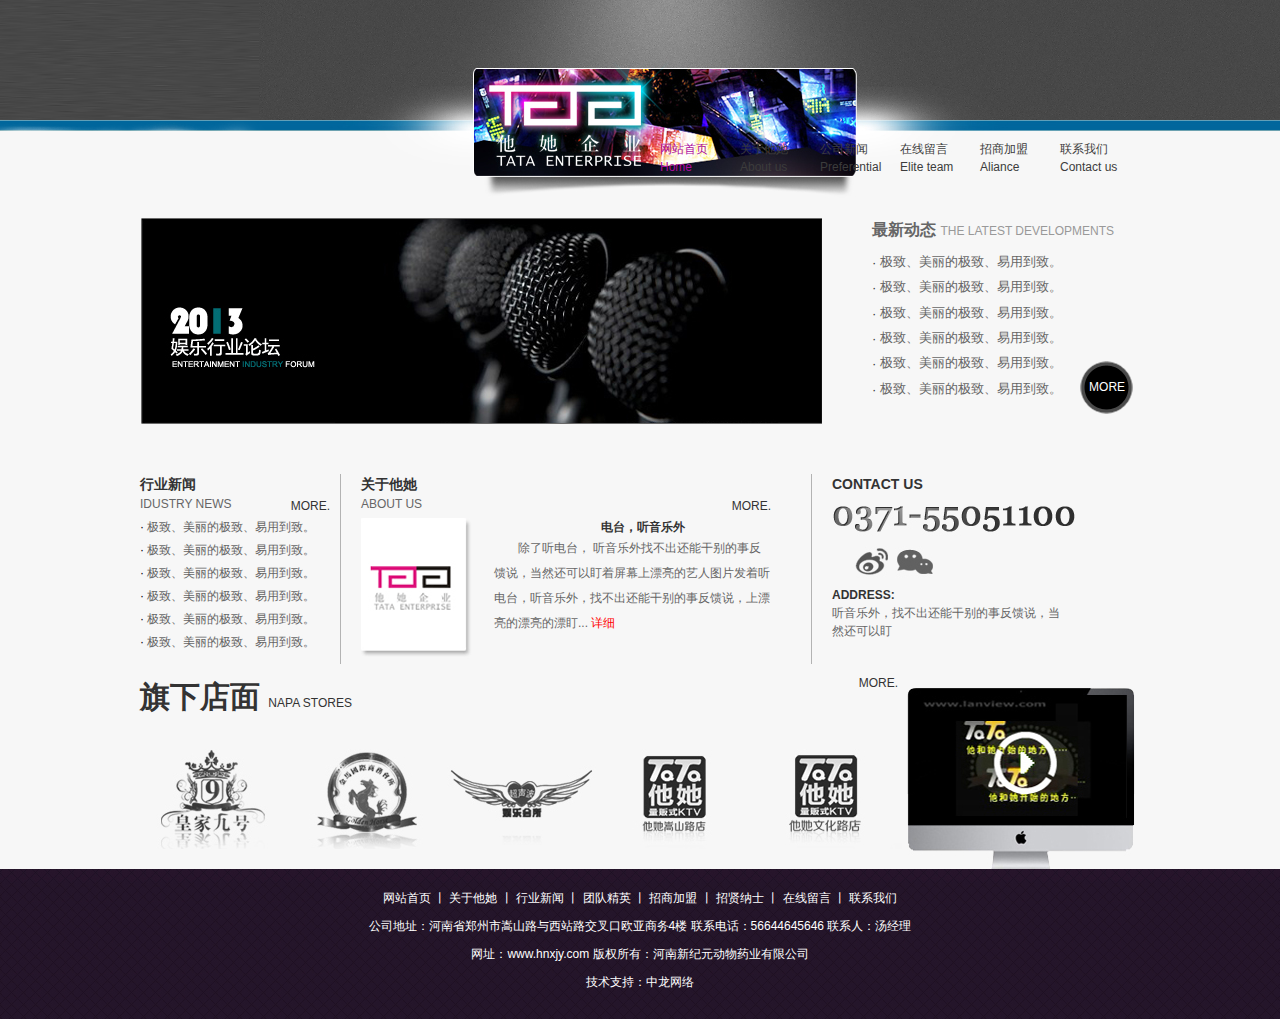
<file: index.html>
<!doctype html>
<html>
<head>
<meta charset="utf-8">
<title>他她首页</title>
	<link rel="stylesheet" type="text/css" href="css/index.css">
	<script src="js/jquery-1.8.3.min.js"></script>
    <script src="js/bxSlider.js"></script>
    <script>
    	$(function(){
			$("#js").bxSlider({
				pager:false,
				});
			
			})
    </script>
</head>

<body>
	<div class="top">
    	<div class="con">
        	<div class="bread">
            	<ul class="small">
                	<li class="ding"><a href="index.html">网站首页<span>Home</span></a></li>
                    <li><a href="about.html">关于他她<span>About us</span></a></li>
                    <li><a href="newslist.html">公司新闻<span>Preferential</span></a></li>
                    <li><a href="zaixianliuyanlist.html">在线留言<span>Elite team</span></a></li>
                    <li><a href="hezuo.html">招商加盟<span>Aliance</span></a></li>
                    <li><a href="contact.html">联系我们<span>Contact us</span></a></li>
                </ul>
            </div>
        </div>
    </div>
    <div class="banner">
    	<div class="con">
        	<div class="img" style="float:left; width:682px; height:206px;">
            	<ul id="js">
                	<li><a href="" target="_blank"><img src="images/banner_Img1.jpg"/></a></li>
                    <li><a href="" target="_blank"><img src="images/banner_Img1.jpg"/></a></li>
                </ul>
            </div>
            <div class="new">
            	<ul>
                	<h3>最新动态 <span>THE LATEST DEVELOPMENTS</span></h3>
                    <li><span>·</span> <a href="">极致、美丽的极致、易用到致。</a></li>
                    <li><span>·</span> <a href="">极致、美丽的极致、易用到致。</a></li>
                    <li><span>·</span> <a href="">极致、美丽的极致、易用到致。</a></li>
                    <li><span>·</span> <a href="">极致、美丽的极致、易用到致。</a></li>
                    <li><span>·</span> <a href="">极致、美丽的极致、易用到致。</a></li>
                    <li><span>·</span> <a href="">极致、美丽的极致、易用到致。</a></li>
                    <p><a href="">MORE</a></p>
                </ul>
            </div>
        </div>
    </div>
    <div class="arctile">
    	<div class="con">
        	<div class="napa">
            	<h3><a href="">MORE.</a>行业新闻<span>IDUSTRY NEWS</span></h3>
                <ul>
                    <li><span>·</span> <a href="">极致、美丽的极致、易用到致。</a></li>
                    <li><span>·</span> <a href="">极致、美丽的极致、易用到致。</a></li>
                    <li><span>·</span> <a href="">极致、美丽的极致、易用到致。</a></li>
                    <li><span>·</span> <a href="">极致、美丽的极致、易用到致。</a></li>
                    <li><span>·</span> <a href="">极致、美丽的极致、易用到致。</a></li>
                    <li><span>·</span> <a href="">极致、美丽的极致、易用到致。</a></li>
                    
                </ul>
            </div>
            <div class="about">
            	<h3><a href="">MORE.</a>关于他她<span>ABOUT US</span></h3>
            	<div class="imgs">
                	<img src="images/music_img .gif"/>
                </div>
                <div class="text">
                	<h4><a href="">电台，听音乐外</a></h4>
                    <p>除了听电台， 听音乐外找不出还能干别的事反馈说，当然还可以盯着屏幕上漂亮的艺人图片发着听电台，听音乐外，找不出还能干别的事反馈说，上漂亮的漂亮的漂盯... <a href="">详细</a></p>
                </div>
            </div>
            <div class="contact">
            	<h3><a href="">CONTACT US</a></h3>
                <p><img src="images/dianhua.gif"/></p>
                <p class="r"><a href=""><img src="images/weibo.gif"/> <img src="images/weixin2.gif"></a></p>
                <h6>ADDRESS:</h6>
                <p>听音乐外，找不出还能干别的事反馈说，当然还可以盯</p>
            </div>
        </div>
    </div>
    <div class="icon">
    	<div class="con">
        	<h1><a href="">MORE.</a>旗下店面 <span>NAPA STORES</span></h1>
            <ul>
            	<li><a href=""><img src="images/pinpai1.jpg"/></a></li>
                <li><a href=""><img src="images/pinpai2.jpg"/></a></li>
                <li><a href=""><img src="images/pinpai3.jpg"/></a></li>
                <li><a href=""><img src="images/pinpai4.jpg"/></a></li>
                <li><a href=""><img src="images/pinpai5.jpg"/></a></li>
                <li class="up"><img src="images/icon.jpg"/></li>
            </ul>
            
        </div>
    </div>
    <div class="footer">
    	<div class="con">
        	<p class="link"><a href="">网站首页</a> 丨 <a href="">关于他她</a> 丨 <a href="">行业新闻</a> 丨 <a href="">团队精英</a> 丨 <a href="">招商加盟</a> 丨 <a href="">招贤纳士</a> 丨 <a href="">在线留言</a> 丨 <a href="">联系我们</a></p>
            <p class="">公司地址：河南省郑州市嵩山路与西站路交叉口欧亚商务4楼 联系电话：56644645646 联系人：汤经理</p>
			<p>网址：www.hnxjy.com 版权所有：河南新纪元动物药业有限公司</p>
			<p>技术支持：中龙网络</p>
            
        </div>
    </div>
</body>
</html>
</file>
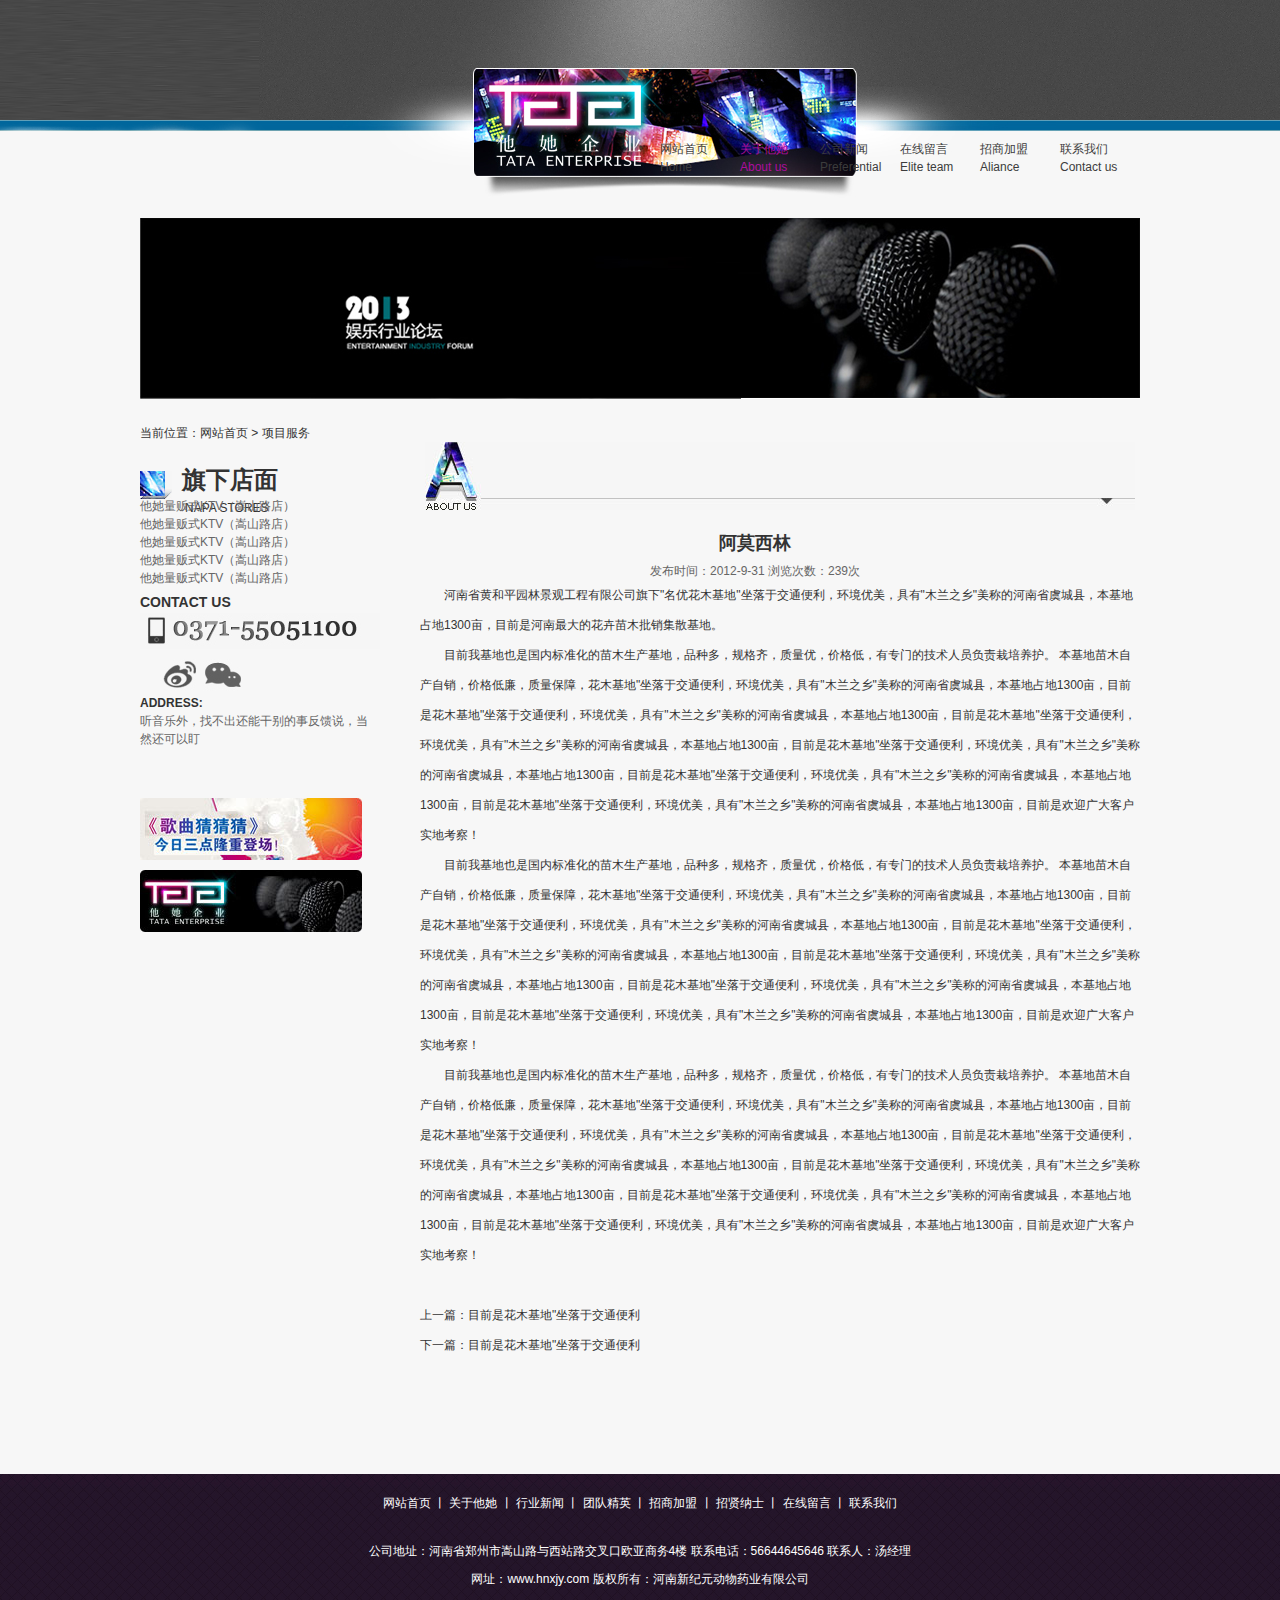
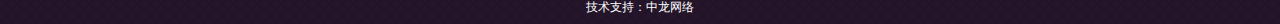
<file: about.html>
<!doctype html>
<html>
<head>
<meta charset="utf-8">
<title>关于他她</title>
	<link rel="stylesheet" type="text/css" href="css/index.css">

</head>

<body>
	<div class="top">
    	<div class="con">
        	<div class="bread">
            	<ul class="small">
                	<li><a href="index.html">网站首页<span>Home</span></a></li>
                    <li class="ding"><a href="about.html">关于他她<span>About us</span></a></li>
                    <li><a href="newslist.html">公司新闻<span>Preferential</span></a></li>
                    <li><a href="zaixianliuyanlist.html">在线留言<span>Elite team</span></a></li>
                    <li><a href="hezuo.html">招商加盟<span>Aliance</span></a></li>
                    <li><a href="contact.html">联系我们<span>Contact us</span></a></li>
                </ul>
            </div>
        </div>
    </div>
    <div class="banner">
    	<div class="con">
    	<img src="images/banner_Img2.jpg"/>
        </div>
    </div>
    <div class="arctile1">
    	<div class="con">
        	<div class="arc-bread">
				<p>当前位置：<a href="">网站首页</a> > <span>项目服务</span></p>
            </div>
            <div class="left">
            	<h1><img src="images/erji_zuo_qixia_tit_03.gif"/><a href="">旗下店面<span>NAPA STORES</span></a></h1>
                <ul>
                	<li><a href="">他她量贩式KTV（嵩山路店）<span><img src="images/erji_zuo_li_Bg_03.gif"/></span></a></li>
                    <li><a href="">他她量贩式KTV（嵩山路店）<span><img src="images/erji_zuo_li_Bg_03.gif"/></span></a></li>
                    <li><a href="">他她量贩式KTV（嵩山路店）<span><img src="images/erji_zuo_li_Bg_03.gif"/></span></a></li>
                    <li><a href="">他她量贩式KTV（嵩山路店）<span><img src="images/erji_zuo_li_Bg_03.gif"/></span></a></li>
                    <li><a href="">他她量贩式KTV（嵩山路店）<span><img src="images/erji_zuo_li_Bg_03.gif"/></span></a></li>
                </ul>
                <h4><a href="">CONTACT US</a></h4>
                <p><img src="images/dianhua2.gif"/></p>
                <p class="two"><a href=""><img src="images/weibo.gif"/> <img src="images/weixin2.gif"/></a></p>
                <h6>ADDRESS:</h6>
                <p class="gary">听音乐外，找不出还能干别的事反馈说，当然还可以盯</p>
                
                <p class="ges"><a href=""><img src="images/erji_Img1_03.jpg"/></a></p>
                <p class="ges1"><a href=""><img src="images/erji_Img2_03.jpg"/></a></p>
            </div>
            <div class="right">
            	<h2><img src="images/erji_you_tit_Bg_03.jpg"/></h2>
                <h1>阿莫西林</h1>
                <p class="gray1">发布时间：2012-9-31 浏览次数：239次</p>
                <p class="gray">河南省黄和平园林景观工程有限公司旗下"名优花木基地"坐落于交通便利，环境优美，具有"木兰之乡"美称的河南省虞城县，本基地占地1300亩，目前是河南最大的花卉苗木批销集散基地。</p>
                <p class="gray">目前我基地也是国内标准化的苗木生产基地，品种多，规格齐，质量优，价格低，有专门的技术人员负责栽培养护。 本基地苗木自产自销，价格低廉，质量保障，花木基地"坐落于交通便利，环境优美，具有"木兰之乡"美称的河南省虞城县，本基地占地1300亩，目前是花木基地"坐落于交通便利，环境优美，具有"木兰之乡"美称的河南省虞城县，本基地占地1300亩，目前是花木基地"坐落于交通便利，环境优美，具有"木兰之乡"美称的河南省虞城县，本基地占地1300亩，目前是花木基地"坐落于交通便利，环境优美，具有"木兰之乡"美称的河南省虞城县，本基地占地1300亩，目前是花木基地"坐落于交通便利，环境优美，具有"木兰之乡"美称的河南省虞城县，本基地占地1300亩，目前是花木基地"坐落于交通便利，环境优美，具有"木兰之乡"美称的河南省虞城县，本基地占地1300亩，目前是欢迎广大客户实地考察！</p>
                <p class="gray">目前我基地也是国内标准化的苗木生产基地，品种多，规格齐，质量优，价格低，有专门的技术人员负责栽培养护。 本基地苗木自产自销，价格低廉，质量保障，花木基地"坐落于交通便利，环境优美，具有"木兰之乡"美称的河南省虞城县，本基地占地1300亩，目前是花木基地"坐落于交通便利，环境优美，具有"木兰之乡"美称的河南省虞城县，本基地占地1300亩，目前是花木基地"坐落于交通便利，环境优美，具有"木兰之乡"美称的河南省虞城县，本基地占地1300亩，目前是花木基地"坐落于交通便利，环境优美，具有"木兰之乡"美称的河南省虞城县，本基地占地1300亩，目前是花木基地"坐落于交通便利，环境优美，具有"木兰之乡"美称的河南省虞城县，本基地占地1300亩，目前是花木基地"坐落于交通便利，环境优美，具有"木兰之乡"美称的河南省虞城县，本基地占地1300亩，目前是欢迎广大客户实地考察！</p>
                <p class="gray">目前我基地也是国内标准化的苗木生产基地，品种多，规格齐，质量优，价格低，有专门的技术人员负责栽培养护。 本基地苗木自产自销，价格低廉，质量保障，花木基地"坐落于交通便利，环境优美，具有"木兰之乡"美称的河南省虞城县，本基地占地1300亩，目前是花木基地"坐落于交通便利，环境优美，具有"木兰之乡"美称的河南省虞城县，本基地占地1300亩，目前是花木基地"坐落于交通便利，环境优美，具有"木兰之乡"美称的河南省虞城县，本基地占地1300亩，目前是花木基地"坐落于交通便利，环境优美，具有"木兰之乡"美称的河南省虞城县，本基地占地1300亩，目前是花木基地"坐落于交通便利，环境优美，具有"木兰之乡"美称的河南省虞城县，本基地占地1300亩，目前是花木基地"坐落于交通便利，环境优美，具有"木兰之乡"美称的河南省虞城县，本基地占地1300亩，目前是欢迎广大客户实地考察！</p>
                <div class="arc-link">
                <p class="arc">上一篇：<a href="">目前是花木基地"坐落于交通便利</a></p>
                <p class="arc">下一篇：<a href="">目前是花木基地"坐落于交通便利</a></p>
                </div>
            </div>
        </div>
    </div>
    <div class="footer1">
    	<div class="con">
        	<p class="link"><a href="">网站首页</a> 丨 <a href="">关于他她</a> 丨 <a href="">行业新闻</a> 丨 <a href="">团队精英</a> 丨 <a href="">招商加盟</a> 丨 <a href="">招贤纳士</a> 丨 <a href="">在线留言</a> 丨 <a href="">联系我们</a></p>
            <p class="gap">公司地址：河南省郑州市嵩山路与西站路交叉口欧亚商务4楼 联系电话：56644645646 联系人：汤经理</p>
			<p>网址：www.hnxjy.com 版权所有：河南新纪元动物药业有限公司</p>
			<p>技术支持：中龙网络</p>
            
        </div>
    </div>
</body>
</html>
</file>
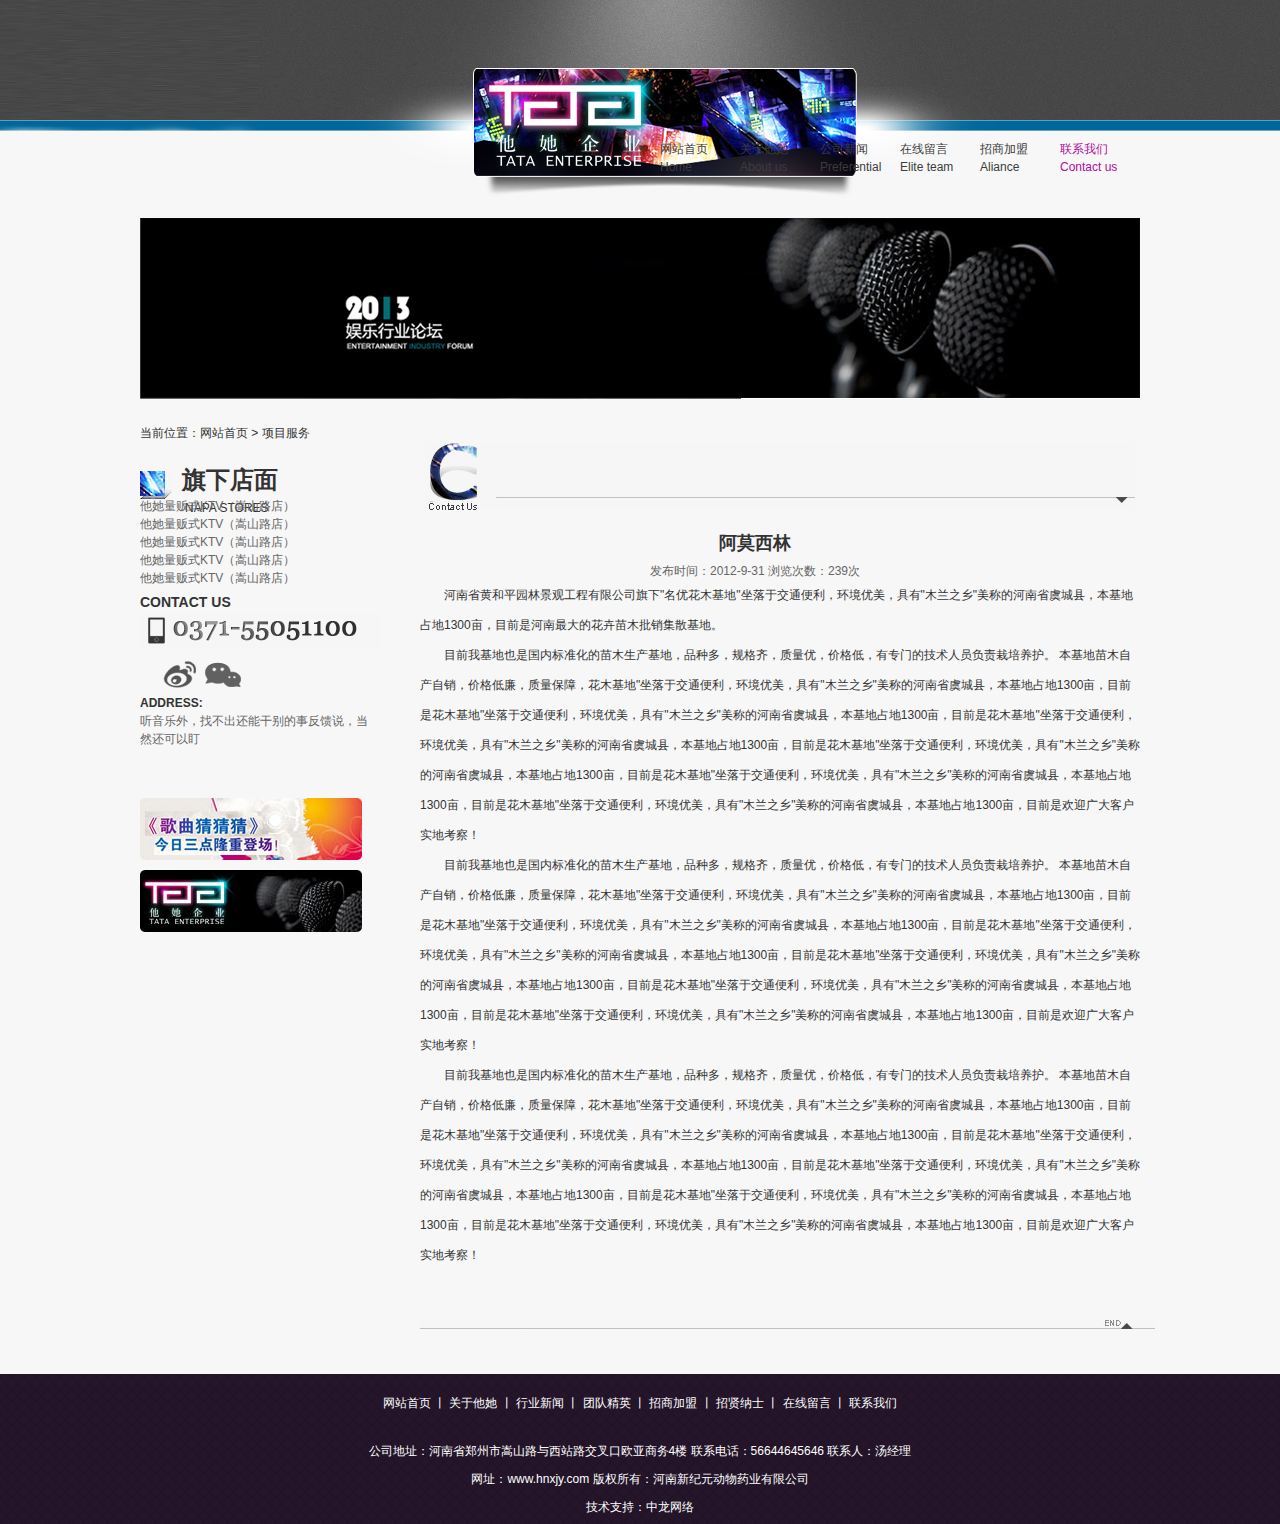
<file: contact.html>
<!doctype html>
<html>
<head>
<meta charset="utf-8">
<title>联系我们</title>
	<link rel="stylesheet" type="text/css" href="css/index.css">

</head>

<body>
	<div class="top">
    	<div class="con">
        	<div class="bread">
            	<ul class="small">
                	<li><a href="index.html">网站首页<span>Home</span></a></li>
                    <li><a href="about.html">关于他她<span>About us</span></a></li>
                    <li><a href="newslist.html">公司新闻<span>Preferential</span></a></li>
                    <li><a href="zaixianliuyanlist.html">在线留言<span>Elite team</span></a></li>
                    <li><a href="hezuo.html">招商加盟<span>Aliance</span></a></li>
                    <li class="ding"><a href="contact.html">联系我们<span>Contact us</span></a></li>
                </ul>
            </div>
        </div>
    </div>
    <div class="banner">
    	<div class="con">
    	<img src="images/banner_Img2.jpg"/>
        </div>
    </div>
    <div class="arctile3">
    	<div class="con">
        	<div class="arc-bread">
				<p>当前位置：<a href="">网站首页</a> > <span>项目服务</span></p>
            </div>
            <div class="left">
            	<h1><img src="images/erji_zuo_qixia_tit_03.gif"/><a href="">旗下店面<span>NAPA STORES</span></a></h1>
                <ul>
                	<li><a href="">他她量贩式KTV（嵩山路店）<span><img src="images/erji_zuo_li_Bg_03.gif"/></span></a></li>
                    <li><a href="">他她量贩式KTV（嵩山路店）<span><img src="images/erji_zuo_li_Bg_03.gif"/></span></a></li>
                    <li><a href="">他她量贩式KTV（嵩山路店）<span><img src="images/erji_zuo_li_Bg_03.gif"/></span></a></li>
                    <li><a href="">他她量贩式KTV（嵩山路店）<span><img src="images/erji_zuo_li_Bg_03.gif"/></span></a></li>
                    <li><a href="">他她量贩式KTV（嵩山路店）<span><img src="images/erji_zuo_li_Bg_03.gif"/></span></a></li>
                </ul>
                <h4><a href="">CONTACT US</a></h4>
                <p><img src="images/dianhua2.gif"/></p>
                <p class="two"><a href=""><img src="images/weibo.gif"/> <img src="images/weixin2.gif"/></a></p>
                <h6>ADDRESS:</h6>
                <p class="gary">听音乐外，找不出还能干别的事反馈说，当然还可以盯</p>
                
                <p class="ges"><a href=""><img src="images/erji_Img1_03.jpg"/></a></p>
                <p class="ges1"><a href=""><img src="images/erji_Img2_03.jpg"/></a></p>
            </div>
            <div class="right">
            	<h2><img src="images/lianxiwomen.jpg"/></h2>
                <h1>阿莫西林</h1>
                <p class="gray1">发布时间：2012-9-31 浏览次数：239次</p>
                <p class="gray">河南省黄和平园林景观工程有限公司旗下"名优花木基地"坐落于交通便利，环境优美，具有"木兰之乡"美称的河南省虞城县，本基地占地1300亩，目前是河南最大的花卉苗木批销集散基地。</p>
                <p class="gray">目前我基地也是国内标准化的苗木生产基地，品种多，规格齐，质量优，价格低，有专门的技术人员负责栽培养护。 本基地苗木自产自销，价格低廉，质量保障，花木基地"坐落于交通便利，环境优美，具有"木兰之乡"美称的河南省虞城县，本基地占地1300亩，目前是花木基地"坐落于交通便利，环境优美，具有"木兰之乡"美称的河南省虞城县，本基地占地1300亩，目前是花木基地"坐落于交通便利，环境优美，具有"木兰之乡"美称的河南省虞城县，本基地占地1300亩，目前是花木基地"坐落于交通便利，环境优美，具有"木兰之乡"美称的河南省虞城县，本基地占地1300亩，目前是花木基地"坐落于交通便利，环境优美，具有"木兰之乡"美称的河南省虞城县，本基地占地1300亩，目前是花木基地"坐落于交通便利，环境优美，具有"木兰之乡"美称的河南省虞城县，本基地占地1300亩，目前是欢迎广大客户实地考察！</p>
                <p class="gray">目前我基地也是国内标准化的苗木生产基地，品种多，规格齐，质量优，价格低，有专门的技术人员负责栽培养护。 本基地苗木自产自销，价格低廉，质量保障，花木基地"坐落于交通便利，环境优美，具有"木兰之乡"美称的河南省虞城县，本基地占地1300亩，目前是花木基地"坐落于交通便利，环境优美，具有"木兰之乡"美称的河南省虞城县，本基地占地1300亩，目前是花木基地"坐落于交通便利，环境优美，具有"木兰之乡"美称的河南省虞城县，本基地占地1300亩，目前是花木基地"坐落于交通便利，环境优美，具有"木兰之乡"美称的河南省虞城县，本基地占地1300亩，目前是花木基地"坐落于交通便利，环境优美，具有"木兰之乡"美称的河南省虞城县，本基地占地1300亩，目前是花木基地"坐落于交通便利，环境优美，具有"木兰之乡"美称的河南省虞城县，本基地占地1300亩，目前是欢迎广大客户实地考察！</p>
                <p class="gray">目前我基地也是国内标准化的苗木生产基地，品种多，规格齐，质量优，价格低，有专门的技术人员负责栽培养护。 本基地苗木自产自销，价格低廉，质量保障，花木基地"坐落于交通便利，环境优美，具有"木兰之乡"美称的河南省虞城县，本基地占地1300亩，目前是花木基地"坐落于交通便利，环境优美，具有"木兰之乡"美称的河南省虞城县，本基地占地1300亩，目前是花木基地"坐落于交通便利，环境优美，具有"木兰之乡"美称的河南省虞城县，本基地占地1300亩，目前是花木基地"坐落于交通便利，环境优美，具有"木兰之乡"美称的河南省虞城县，本基地占地1300亩，目前是花木基地"坐落于交通便利，环境优美，具有"木兰之乡"美称的河南省虞城县，本基地占地1300亩，目前是花木基地"坐落于交通便利，环境优美，具有"木兰之乡"美称的河南省虞城县，本基地占地1300亩，目前是欢迎广大客户实地考察！</p>
				<p class="end"><img src="images/erji_you_Bg_07.jpg"/></p>
            </div>
        </div>
    </div>
    <div class="footer1">
    	<div class="con">
        	<p class="link"><a href="">网站首页</a> 丨 <a href="">关于他她</a> 丨 <a href="">行业新闻</a> 丨 <a href="">团队精英</a> 丨 <a href="">招商加盟</a> 丨 <a href="">招贤纳士</a> 丨 <a href="">在线留言</a> 丨 <a href="">联系我们</a></p>
            <p class="gap">公司地址：河南省郑州市嵩山路与西站路交叉口欧亚商务4楼 联系电话：56644645646 联系人：汤经理</p>
			<p>网址：www.hnxjy.com 版权所有：河南新纪元动物药业有限公司</p>
			<p>技术支持：中龙网络</p>
            
        </div>
    </div>
</body>
</html>
</file>
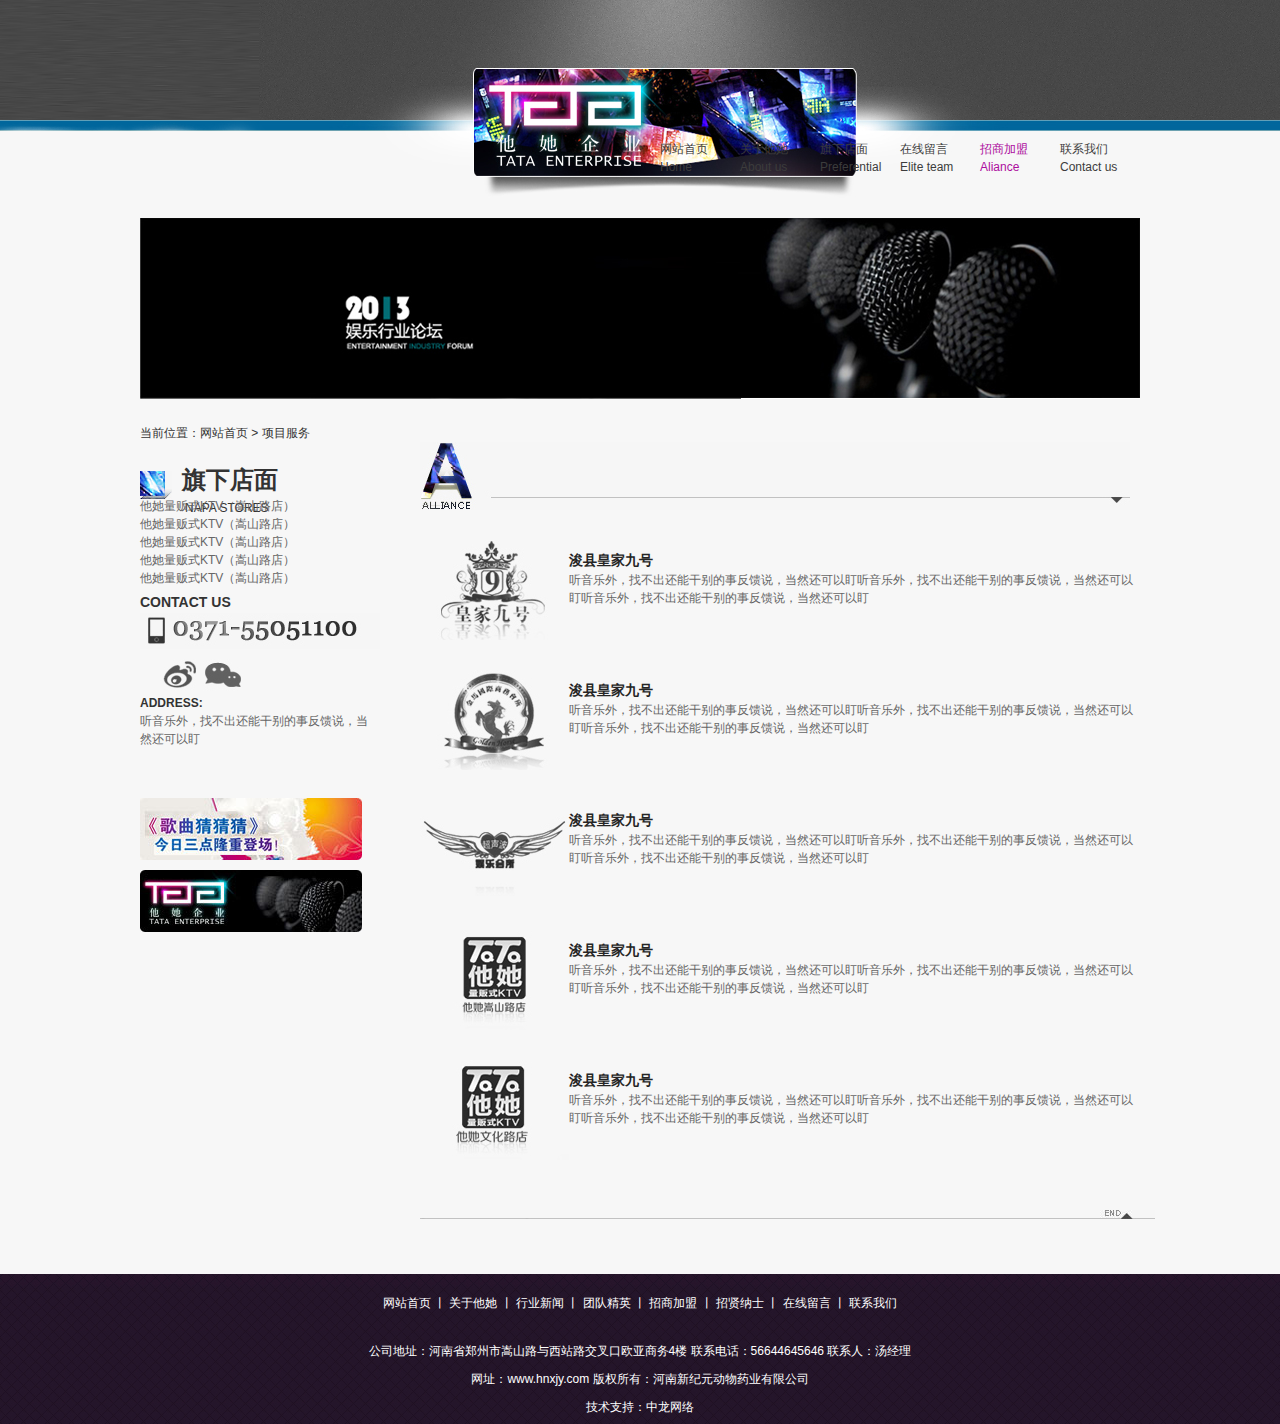
<file: hezuo.html>
<!doctype html>
<html>
<head>
<meta charset="utf-8">
<title>他她合作</title>
	<link rel="stylesheet" type="text/css" href="css/index.css">

</head>

<body>
	<div class="top">
    	<div class="con">
        	<div class="bread">
            	<ul class="small">
                	<li><a href="index.html">网站首页<span>Home</span></a></li>
                    <li><a href="about.html">关于他她<span>About us</span></a></li>
                    <li><a href="">旗下店面<span>Preferential</span></a></li>
                    <li><a href="zaixianliuyanlist.html">在线留言<span>Elite team</span></a></li>
                    <li class="ding"><a href="hezuo.html">招商加盟<span>Aliance</span></a></li>
                    <li><a href="contact.html">联系我们<span>Contact us</span></a></li>
                </ul>
            </div>
        </div>
    </div>
    <div class="banner">
    	<div class="con">
    	<img src="images/banner_Img2.jpg"/>
        </div>
    </div>
    <div class="arctile2">
    	<div class="con">
        	<div class="arc-bread">
				<p>当前位置：<a href="">网站首页</a> > <span>项目服务</span></p>
            </div>
            <div class="left">
            	<h1><img src="images/erji_zuo_qixia_tit_03.gif"/><a href="">旗下店面<span>NAPA STORES</span></a></h1>
                <ul>
                	<li><a href="">他她量贩式KTV（嵩山路店）<span><img src="images/erji_zuo_li_Bg_03.gif"/></span></a></li>
                    <li><a href="">他她量贩式KTV（嵩山路店）<span><img src="images/erji_zuo_li_Bg_03.gif"/></span></a></li>
                    <li><a href="">他她量贩式KTV（嵩山路店）<span><img src="images/erji_zuo_li_Bg_03.gif"/></span></a></li>
                    <li><a href="">他她量贩式KTV（嵩山路店）<span><img src="images/erji_zuo_li_Bg_03.gif"/></span></a></li>
                    <li><a href="">他她量贩式KTV（嵩山路店）<span><img src="images/erji_zuo_li_Bg_03.gif"/></span></a></li>
                </ul>
                <h4><a href="">CONTACT US</a></h4>
                <p><img src="images/dianhua2.gif"/></p>
                <p class="two"><a href=""><img src="images/weibo.gif"/> <img src="images/weixin2.gif"/></a></p>
                <h6>ADDRESS:</h6>
                <p class="gary">听音乐外，找不出还能干别的事反馈说，当然还可以盯</p>
                
                <p class="ges"><a href=""><img src="images/erji_Img1_03.jpg"/></a></p>
                <p class="ges1"><a href=""><img src="images/erji_Img2_03.jpg"/></a></p>
            </div>
            <div class="aside">
            	<h1><img src="images/hezuo.jpg"/></h1>
                <ul>
                	<li>
                    	<img src="images/pinpai1.jpg">
                        <a href="">
                        	<h2>浚县皇家九号</h2>
                        	<p>听音乐外，找不出还能干别的事反馈说，当然还可以盯听音乐外，找不出还能干别的事反馈说，当然还可以盯听音乐外，找不出还能干别的事反馈说，当然还可以盯</p>
                        </a>
                    </li>
                    <li>
                    	<img src="images/pinpai2.jpg">
                        <a href="">
                        	<h2>浚县皇家九号</h2>
                        	<p>听音乐外，找不出还能干别的事反馈说，当然还可以盯听音乐外，找不出还能干别的事反馈说，当然还可以盯听音乐外，找不出还能干别的事反馈说，当然还可以盯</p>
                        </a>
                    </li>
                    <li>
                    	<img src="images/pinpai3.jpg">
                        <a href="">
                        	<h2>浚县皇家九号</h2>
                        	<p>听音乐外，找不出还能干别的事反馈说，当然还可以盯听音乐外，找不出还能干别的事反馈说，当然还可以盯听音乐外，找不出还能干别的事反馈说，当然还可以盯</p>
                        </a>
                    </li>
                    <li>
                    	<img src="images/pinpai4.jpg">
                        <a href="">
                        	<h2>浚县皇家九号</h2>
                        	<p>听音乐外，找不出还能干别的事反馈说，当然还可以盯听音乐外，找不出还能干别的事反馈说，当然还可以盯听音乐外，找不出还能干别的事反馈说，当然还可以盯</p>
                        </a>
                    </li>
                    <li>
                    	<img src="images/pinpai5.jpg">
                        <a href="">
                        	<h2>浚县皇家九号</h2>
                        	<p>听音乐外，找不出还能干别的事反馈说，当然还可以盯听音乐外，找不出还能干别的事反馈说，当然还可以盯听音乐外，找不出还能干别的事反馈说，当然还可以盯</p>
                        </a>
                    </li>
                </ul>
                <p class="end"><img src="images/erji_you_Bg_07.jpg"/></p>
            </div>
        </div>
    </div>
    <div class="footer1">
    	<div class="con">
        	<p class="link"><a href="">网站首页</a> 丨 <a href="">关于他她</a> 丨 <a href="">行业新闻</a> 丨 <a href="">团队精英</a> 丨 <a href="">招商加盟</a> 丨 <a href="">招贤纳士</a> 丨 <a href="">在线留言</a> 丨 <a href="">联系我们</a></p>
            <p class="gap">公司地址：河南省郑州市嵩山路与西站路交叉口欧亚商务4楼 联系电话：56644645646 联系人：汤经理</p>
			<p>网址：www.hnxjy.com 版权所有：河南新纪元动物药业有限公司</p>
			<p>技术支持：中龙网络</p>
            
        </div>
    </div>
</body>
</html>
</file>
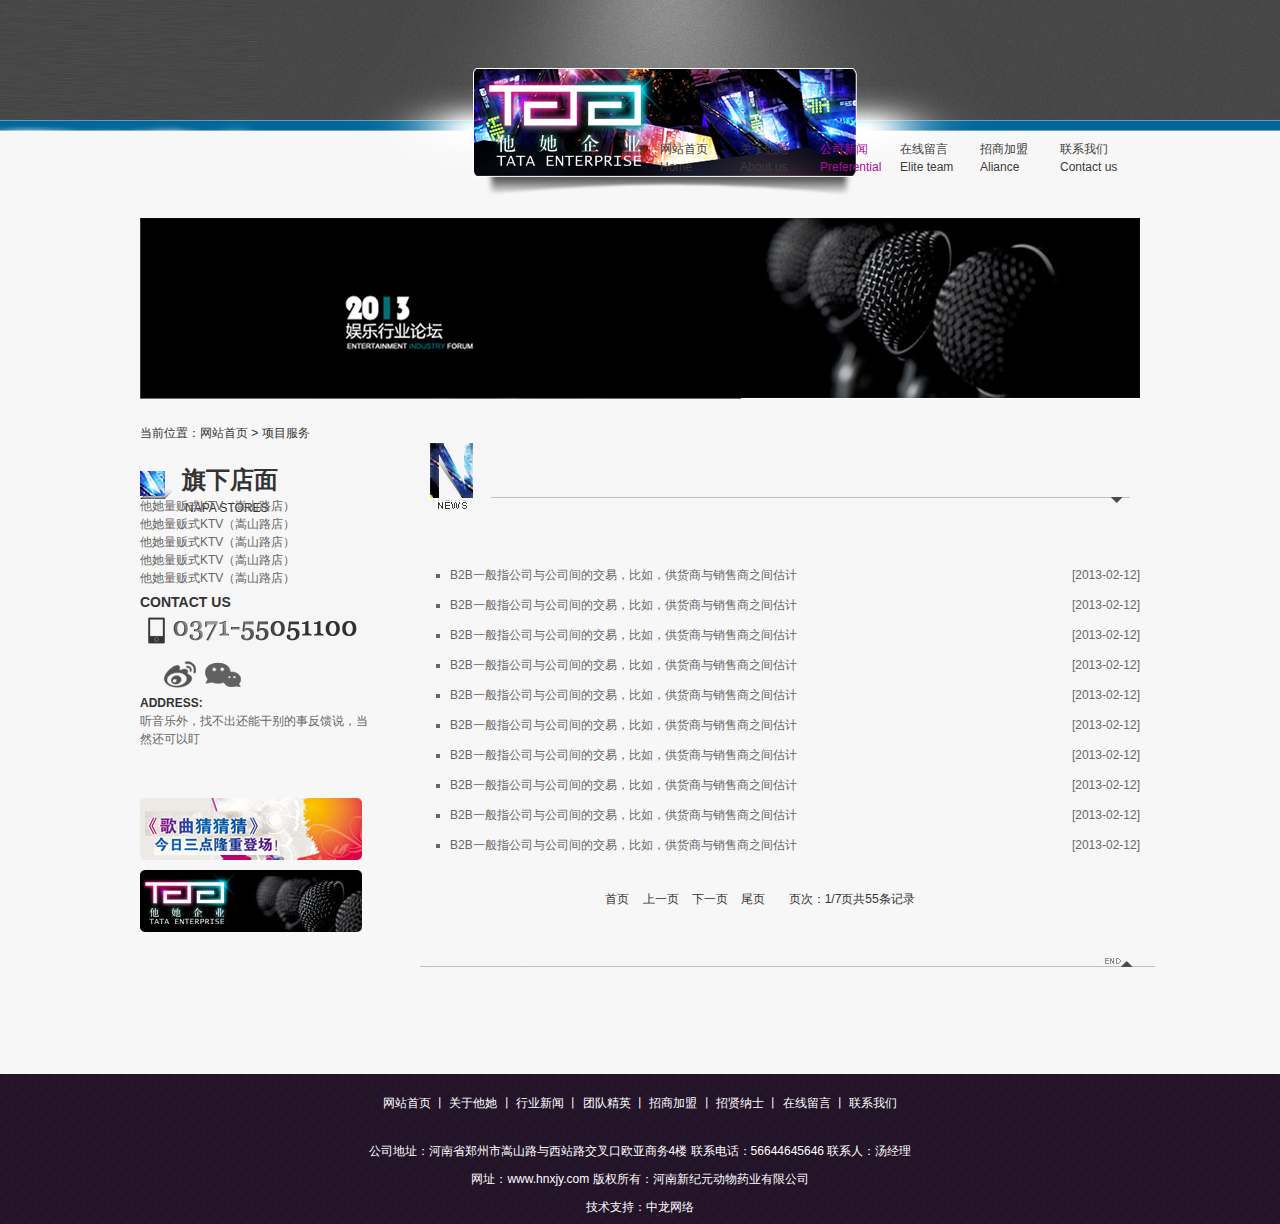
<file: newslist.html>
<!doctype html>
<html>
<head>
<meta charset="utf-8">
<title>公司新闻</title>
	<link rel="stylesheet" type="text/css" href="css/index.css">

</head>

<body>
	<div class="top">
    	<div class="con">
        	<div class="bread">
            	<ul class="small">
                	<li><a href="index.html">网站首页<span>Home</span></a></li>
                    <li><a href="about.html">关于他她<span>About us</span></a></li>
                    <li class="ding"><a href="newslist.html">公司新闻<span>Preferential</span></a></li>
                    <li><a href="zaixianliuyanlist.html">在线留言<span>Elite team</span></a></li>
                    <li><a href="hezuo.html">招商加盟<span>Aliance</span></a></li>
                    <li><a href="contact.html">联系我们<span>Contact us</span></a></li>
                </ul>
            </div>
        </div>
    </div>
    <div class="banner">
    	<div class="con">
    	<img src="images/banner_Img2.jpg"/>
        </div>
    </div>
    <div class="arctile4">
    	<div class="con">
        	<div class="arc-bread">
				<p>当前位置：<a href="">网站首页</a> > <span>项目服务</span></p>
            </div>
            
            <div class="left">
            	<h1><img src="images/erji_zuo_qixia_tit_03.gif"/><a href="">旗下店面<span>NAPA STORES</span></a></h1>
                <ul>
                	<li><a href="">他她量贩式KTV（嵩山路店）<span><img src="images/erji_zuo_li_Bg_03.gif"/></span></a></li>
                    <li><a href="">他她量贩式KTV（嵩山路店）<span><img src="images/erji_zuo_li_Bg_03.gif"/></span></a></li>
                    <li><a href="">他她量贩式KTV（嵩山路店）<span><img src="images/erji_zuo_li_Bg_03.gif"/></span></a></li>
                    <li><a href="">他她量贩式KTV（嵩山路店）<span><img src="images/erji_zuo_li_Bg_03.gif"/></span></a></li>
                    <li><a href="">他她量贩式KTV（嵩山路店）<span><img src="images/erji_zuo_li_Bg_03.gif"/></span></a></li>
                </ul>
                <h4><a href="">CONTACT US</a></h4>
                <p><img src="images/dianhua2.gif"/></p>
                <p class="two"><a href=""><img src="images/weibo.gif"/> <img src="images/weixin2.gif"/></a></p>
                <h6>ADDRESS:</h6>
                <p class="gary">听音乐外，找不出还能干别的事反馈说，当然还可以盯</p>
                
                <p class="ges"><a href=""><img src="images/erji_Img1_03.jpg"/></a></p>
                <p class="ges1"><a href=""><img src="images/erji_Img2_03.jpg"/></a></p>
            </div>
            
            <div class="side">
            	<h2><img src="images/news.jpg"/></h2>
                <ul>
                	<li><a href="">B2B一般指公司与公司间的交易，比如，供货商与销售商之间估计</a> <span>[2013-02-12]</span></li>
                    <li><a href="">B2B一般指公司与公司间的交易，比如，供货商与销售商之间估计</a> <span>[2013-02-12]</span></li>
                    <li><a href="">B2B一般指公司与公司间的交易，比如，供货商与销售商之间估计</a> <span>[2013-02-12]</span></li>
                    <li><a href="">B2B一般指公司与公司间的交易，比如，供货商与销售商之间估计</a> <span>[2013-02-12]</span></li>
                    <li><a href="">B2B一般指公司与公司间的交易，比如，供货商与销售商之间估计</a> <span>[2013-02-12]</span></li>
                    <li><a href="">B2B一般指公司与公司间的交易，比如，供货商与销售商之间估计</a> <span>[2013-02-12]</span></li>
                    <li><a href="">B2B一般指公司与公司间的交易，比如，供货商与销售商之间估计</a> <span>[2013-02-12]</span></li>
                    <li><a href="">B2B一般指公司与公司间的交易，比如，供货商与销售商之间估计</a> <span>[2013-02-12]</span></li>
                    <li><a href="">B2B一般指公司与公司间的交易，比如，供货商与销售商之间估计</a> <span>[2013-02-12]</span></li>
                    <li><a href="">B2B一般指公司与公司间的交易，比如，供货商与销售商之间估计</a> <span>[2013-02-12]</span></li>
                </ul>
                <p class="next"><a href="">首页</a> <a href="">上一页</a> <a href="">下一页</a> <a href="">尾页</a> <span>页次：1/7页共55条记录</span></p>
				<p class="end"><img src="images/erji_you_Bg_07.jpg"/></p>
            </div>
        </div>
    </div>
    <div class="footer1">
    	<div class="con">
        	<p class="link"><a href="">网站首页</a> 丨 <a href="">关于他她</a> 丨 <a href="">行业新闻</a> 丨 <a href="">团队精英</a> 丨 <a href="">招商加盟</a> 丨 <a href="">招贤纳士</a> 丨 <a href="">在线留言</a> 丨 <a href="">联系我们</a></p>
            <p class="gap">公司地址：河南省郑州市嵩山路与西站路交叉口欧亚商务4楼 联系电话：56644645646 联系人：汤经理</p>
			<p>网址：www.hnxjy.com 版权所有：河南新纪元动物药业有限公司</p>
			<p>技术支持：中龙网络</p>
            
        </div>
    </div>
</body>
</html>
</file>
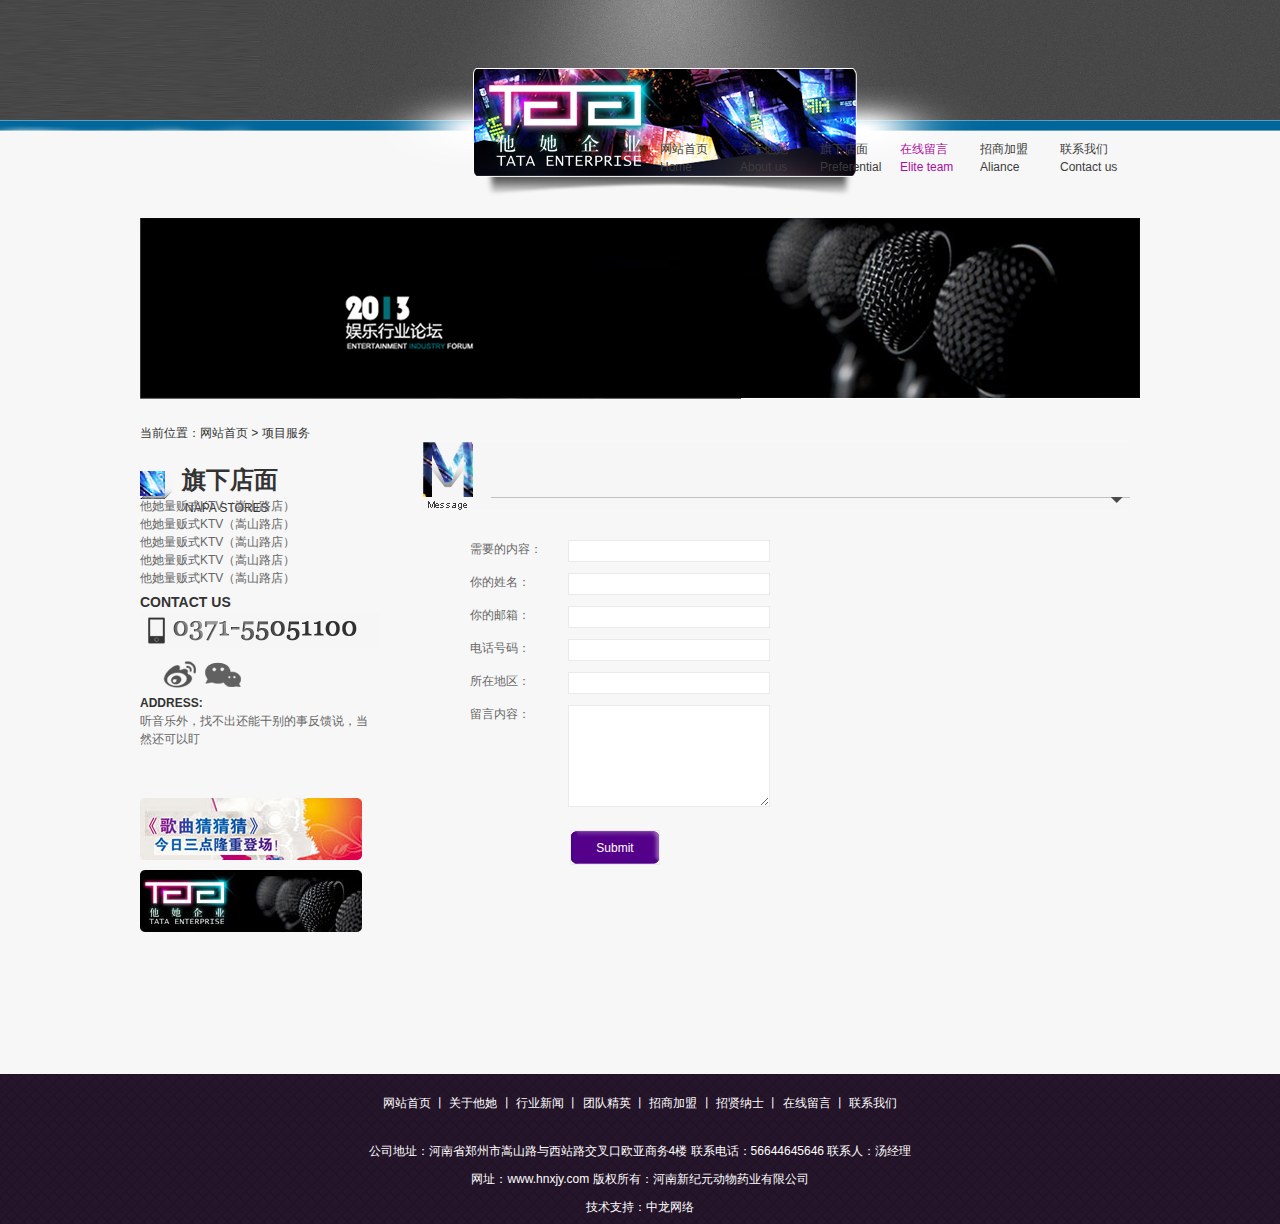
<file: zaixianliuyanlist.html>
<!doctype html>
<html>
<head>
<meta charset="utf-8">
<title>在线留言</title>
	<link rel="stylesheet" type="text/css" href="css/index.css">

</head>

<body>
	<div class="top">
    	<div class="con">
        	<div class="bread">
            	<ul class="small">
                	<li><a href="index.html">网站首页<span>Home</span></a></li>
                    <li><a href="about.html">关于他她<span>About us</span></a></li>
                    <li><a href="">旗下店面<span>Preferential</span></a></li>
                    <li class="ding"><a href="zaixianliuyanlist.html">在线留言<span>Elite team</span></a></li>
                    <li><a href="hezuo.html">招商加盟<span>Aliance</span></a></li>
                    <li><a href="contact.html">联系我们<span>Contact us</span></a></li>
                </ul>
            </div>
        </div>
    </div>
    <div class="banner">
    	<div class="con">
    	<img src="images/banner_Img2.jpg"/>
        </div>
    </div>
    <div class="arctile4">
    	<div class="con">
        	<div class="arc-bread">
				<p>当前位置：<a href="">网站首页</a> > <span>项目服务</span></p>
            </div>
            
            <div class="left">
            	<h1><img src="images/erji_zuo_qixia_tit_03.gif"/><a href="">旗下店面<span>NAPA STORES</span></a></h1>
                <ul>
                	<li><a href="">他她量贩式KTV（嵩山路店）<span><img src="images/erji_zuo_li_Bg_03.gif"/></span></a></li>
                    <li><a href="">他她量贩式KTV（嵩山路店）<span><img src="images/erji_zuo_li_Bg_03.gif"/></span></a></li>
                    <li><a href="">他她量贩式KTV（嵩山路店）<span><img src="images/erji_zuo_li_Bg_03.gif"/></span></a></li>
                    <li><a href="">他她量贩式KTV（嵩山路店）<span><img src="images/erji_zuo_li_Bg_03.gif"/></span></a></li>
                    <li><a href="">他她量贩式KTV（嵩山路店）<span><img src="images/erji_zuo_li_Bg_03.gif"/></span></a></li>
                </ul>
                <h4><a href="">CONTACT US</a></h4>
                <p><img src="images/dianhua2.gif"/></p>
                <p class="two"><a href=""><img src="images/weibo.gif"/> <img src="images/weixin2.gif"/></a></p>
                <h6>ADDRESS:</h6>
                <p class="gary">听音乐外，找不出还能干别的事反馈说，当然还可以盯</p>
                
                <p class="ges"><a href=""><img src="images/erji_Img1_03.jpg"/></a></p>
                <p class="ges1"><a href=""><img src="images/erji_Img2_03.jpg"/></a></p>
            </div>
            
            <div class="form">
            	<h2><img src="images/zaixianliuyan.jpg"/></h2>
			    <form action="" method="">
                    <ul class="list">
                        <li><label>需要的内容：</label><input type="text" id="uname" required/></li>  
                        <li><label>你的姓名：</label><input type="text" id="uname" required/></li>
                        <li><label>你的邮箱：</label><input type="text" id="uname" required/></li>
                        <li><label>电话号码：</label><input type="text" id="uname" pattern="^1[0-9]{10}" required/></li>
                        <li><label>所在地区：</label><input type="text" id="uname" required/></li>
                        <li><label>留言内容：</label><textarea id="umess" required></textarea></li>
                        <li><input type="submit" id="sub" value="Submit" required/></li>
                    </ul>
                </form>
				
            </div>
        </div>
    </div>
    <div class="footer1">
    	<div class="con">
        	<p class="link"><a href="">网站首页</a> 丨 <a href="">关于他她</a> 丨 <a href="">行业新闻</a> 丨 <a href="">团队精英</a> 丨 <a href="">招商加盟</a> 丨 <a href="">招贤纳士</a> 丨 <a href="">在线留言</a> 丨 <a href="">联系我们</a></p>
            <p class="gap">公司地址：河南省郑州市嵩山路与西站路交叉口欧亚商务4楼 联系电话：56644645646 联系人：汤经理</p>
			<p>网址：www.hnxjy.com 版权所有：河南新纪元动物药业有限公司</p>
			<p>技术支持：中龙网络</p>
            
        </div>
    </div>
</body>
</html>
</file>
<file: css/index.css>
@charset "utf-8";
/* CSS Document */

blockquote, body, button, dd, dl, dt, fieldset, form, h1, h2, h3, h4, h5, h6, hr, input, legend, li, ol, p, pre, td, textarea, th, ul {margin:0;padding:0;}
body, button, input, select, textarea {font:12px/1.5 tahoma, arial, 'Hiragino Sans GB', \5b8b\4f53, sans-serif;}
h1, h2, h3, h4, h5, h6 {font-size:100%;}
address, cite, dfn, em, var {font-style:normal;}
small {font-size:12px;}
ol, ul {list-style:none;}
a {text-decoration:none;}
sup {vertical-align:text-top;}
sub {vertical-align:text-bottom;}
fieldset, img {border:0;vertical-align:top}
button, input, select, textarea {font-size:100%;}
table {border-collapse:collapse;/* 重合的边框 合并*/border-spacing:0;}
.clear {clear:both;height:0;font-size:0;overflow:hidden;}
.clearfix:after {content:"\0020";display:block;height:0;clear:both;visibility:hidden;}
.clearfix {clear:both;zoom:1;}

.blue {color: #24c3fd;}
.blue1 {color: #4270a4;}
.gray {color: #b3b3b3;}
.dark {color: #4d4d4d;}
.dark1 {color: #a4b5c5;}
/*-------------------------------------------清除默认*/

/*整体布局*/
body{ background-color:#f7f7f7;}
.top{ height:198px; background:url(../images/top-bg.png);}
.banner{ height:206px; background-color:#f7f7f7;}
.arctile{ height:190px; background-color:#f7f7f7;}
.arctile1{ height:1000px; background-color:#f7f7f7;}
.arctile2{ height:800px; background-color:#f7f7f7;}
.arctile3{ height:900px; background-color:#f7f7f7;}
.arctile4{ height:600px; background-color:#f7f7f7;}
.icon{ height:185px; background-color:#f7f7f7;}
.footer{ height:150px; background:url(../images/foot_Bg.jpg) repeat-x;}
.footer1{ height:150px; background:url(../images/foot_Bg.jpg) repeat-x;}
/*居中布局*/
.con{ width:1000px; height:100%; margin:0 auto;}



/*-------------------------他她首页-----------------------------------*/
/*top 链接布局*/
.bread .small{ float:right;}
.bread .small li{ float:left; display:block; margin-top:140px; width:80px;}
.bread .small li span{ display:block;}
.bread .small li a{ color:#3c3c3c;}
.bread .small li a:hover{ color:#AD0D9E; text-decoration:none;}
.bread .small .ding a{ color:#AD0D9E;}

/*banner 图片布局*/
.banner{ margin-top:20px;}
.banner .new ul{ float:left; margin-left:50px; position:relative;}
.banner .new ul h3{font-size:16px; color:#666; margin-bottom:10px;}
.banner .new ul h3 span{ font-size:12px; color:#999; font-weight:normal; font-size:12px;}
.banner .new ul li{ margin-bottom:5px; font-size:13px;}
.banner .new ul li a{ color:#666;}
.banner .new ul li a:hover{ color:#AD0D9E;}
.banner .new ul li span{ vertical-align:middle; color:#333;}
.banner .new ul p{ width:54px; height:54px; line-height:54px; float:right; margin-top:-50px; position:absolute; bottom:-10px; right:-20px; background:url(../images/liebiao_more.png) no-repeat; text-align:center;}
.banner .new ul p a{ color:#fff;}
.banner .new ul p a:hover{ color:#AD0D9E;}

/*arctile napa 行业布局*/
.arctile{ margin-top:50px; margin-bottom:10px;}
.napa{ width:200px; height:100%; border-right:1px solid #b3b3b3; float:left;}
.napa h3{ display:block; color:#333; font-size:14px; margin-bottom:5px;}
.napa h3 span{ display:block; font-size:12px; color:#666; font-weight:normal;}
.napa h3 a{ float:right; font-size:12px; margin-top:23px; color:#333; margin-right:10px; font-weight:normal;}
.napa h3 a:hover{ color:#AD0D9E;}
.napa ul li{ margin-bottom:5px;}
.napa ul li a{ color:#666;}
.napa ul li a:hover{ color:#AD0D9E;}

/*arctile about 关于布局*/
.about{ width:450px; height:100%; border-right:1px solid #b3b3b3; float:left; margin-left:20px;}
.about h3{ display:block; color:#333; font-size:14px; margin-bottom:5px;}
.about h3 span{ display:block; font-size:12px; color:#666; font-weight:normal;}
.about h3 a{ float:right; font-size:12px; margin-top:23px; color:#333; margin-right:40px; font-weight:normal;}
.about h3 a:hover{ color:#AD0D9E;}

/*arctile about-img 关于图片布局*/
.about .imgs{ float:left; margin-right:20px;}

/*arctile about-text 关于文字布局*/
.about .text{width:430px;}
.about .text h4{ text-align:center;}
.about .text h4 a{ color:#333;}
.about .text h4 a:hover{ color:#AD0D9E;}
.about .text p{ text-indent:2em; line-height:25px; color:#666; margin-right:20px;}
.about .text p a{ color:red;}
.about .text p a:hover{ color:#666;}

/*arctile about-contact 关于联系我们布局*/
.contact{ float:left; width:250px;}
.contact h3 a{ font-size:14px; color:#333; margin-left:20px;}
.contact h3 a:hover{ color:#AD0D9E;}
.contact p{ margin-left:20px; color:#666;}
.contact p img{ margin-top:5px;}
.contact .r{ margin-left:40px;}
.arctile .contact h6{ color:#333; margin-left:20px; margin-top:5px;}

/*icon 图标布局*/
.icon h1{ color:#333; font-size:30px; width:758px; margin-bottom:30px;}
.icon h1 span{ font-size:12px; font-weight:normal;}
.icon h1 a{ color:#333; font-size:12px; float:right; font-weight:normal;}
.icon h1 a:hover{ color:#AD0D9E;}
.icon ul{ float:left;}
.icon ul li{ width:150px; display:inline-block;}
.icon ul .up img{ margin-top:-61px;}

/*footer 页脚布局*/
.footer{text-align:center;}
.footer .link{ padding-top:20px;}
.footer .link a{ color:#fff;}
.footer .link a:hover{ color:#AD0D9E;}
.footer .gap{ color:#fff; font-weight:normal; margin-top:30px;}
.footer p{ color:#fff; font-weight:normal; margin-top:10px;}



/*-------------------------关于我们-----------------------------------*/
/*arctile1-arc-bread 面包屑布局*/
.arc-bread{ color:#333;}
.arc-bread a{ color:#333;}
.arc-bread a:hover{ color:#AD0D9E;}

/*arctile1-left 左边布局*/
.left{ float:left; width:230px;}
.left h1{ margin-top:20px;}
.left h1 img{ vertical-align:middle;}
.left h1 a{ font-size:24px; color:#333; margin-left:10px;}
.left h1 a:hover{ color:#AD0D9E;}
.left h1 a span{ font-size:12px; font-weight:normal; display:block; margin-left:45px;}
.left ul{ margin-top:-20px;}
.left ul li a{ display:block; color:#666;}
.left ul li span img{ margin-top:10px; float:right; opacity:0;}
.left ul li a:hover{ color:#252525;}
.left ul li a:hover span img{ opacity:1;}
.left h4{ margin-top:5px;}
.left h4 a{ font-size:14px; color:#333;}
.left h4 a:hover{ color:#AD0D9E;}
.left .two{ margin-top:5px;}
.left .two a{ margin-left:20px;}
.left h6{ color:#333;}
.left .gary{ color:#666;}
.left .ges{ margin-top:50px; margin-bottom:10px;}

/*arctile1-right 右边布局*/
.right{ float:left; width:770px; text-align:center;}
.right h2{ margin-left:50px;}
.right h1{ margin-top:20px; font-size:18px; color:#333;}
.right .gray1{ color:#666; margin-top:5px;}
.right .gray,.right .arc{ color:#333; text-indent:2em; line-height:30px; text-align:left; margin-left:50px;}
.right .arc-link{ margin-top:30px;}
.right .arc-link .arc{ text-indent:0;}
.right .arc-link .arc a{ color:#333;}
.right .arc-link .arc a:hover{ color:#AD0D9E;}

/*footer1 页脚布局*/
.footer1{text-align:center; margin-top:50px;}
.footer1 .link{ padding-top:20px;}
.footer1 .link a{ color:#fff;}
.footer1 .link a:hover{ color:#AD0D9E;}
.footer1 .gap{ color:#fff; font-weight:normal; margin-top:30px;}
.footer1 p{ color:#fff; font-weight:normal; margin-top:10px;}



/*-------------------------合作-----------------------------------*/

/*arctile2-aside 右边布局*/
.aside{ float:left; width:770px;}
.aside h1{ margin-left:50px;}
.aside ul{ margin-left:50px; margin-top:30px;}
.aside ul li{ margin-top:30px; height:100px;}
.aside ul li img{ float:left;}
.aside ul li a{ color:#666; display:block; padding-top:10px;}
.aside ul li a h2{ color:#252525; font-size:14px;}
.aside ul li a:hover h2{ color:#AD0D9E;}
.aside .end{ margin-left:50px; margin-top:50px;}



/*-------------------------联系我们-----------------------------------*/
.right .end{ margin-left:50px; margin-top:50px;}



/*-------------------------公司新闻-----------------------------------*/
.side{ float:left; width:770px;}
.side h2{ margin-left:50px;}
.side ul{ margin-left:80px; margin-top:50px;}
.side ul li { line-height:30px; list-style:square; color:#666;}
.side ul li a{ color:#666;}
.side ul li a:hover{ color:#AD0D9E;}
.side ul li span{ float:right;}
.side .next{ margin-top:30px; text-align:center;}
.side .next a{ color:#333; margin-left:10px;}
.side .next a:hover{ color:#AD0D9E;}
.side .next span{ margin-left:20px; color:#333;}
.side .end{ margin-left:50px; margin-top:50px;}



/*-------------------------在线留言-----------------------------------*/
.form{ float:left; width:770px;}
.form h2{ margin-left:50px;}
.form form .list{ margin-left:100px; margin-top:30px; position:relative;}
.form form .list li{ margin-top:15px; width:300px;}
.form form .list li label{ color:#666;}
.form form .list li input{ width:200px; height:20px; border:1px solid #eaeaea; float:right;}
.form form .list li textarea{ width:200px; height:100px; border:1px solid #eaeaea;float:right;}
.form form .list li #sub{ width:90px; height:35px; background:url(../images/btn_hover_03.png); color:#fff; cursor:pointer; position:absolute; top:290px; left:100px;}
.form form .list li #sub:hover{ color:#C6C;}
</file>
